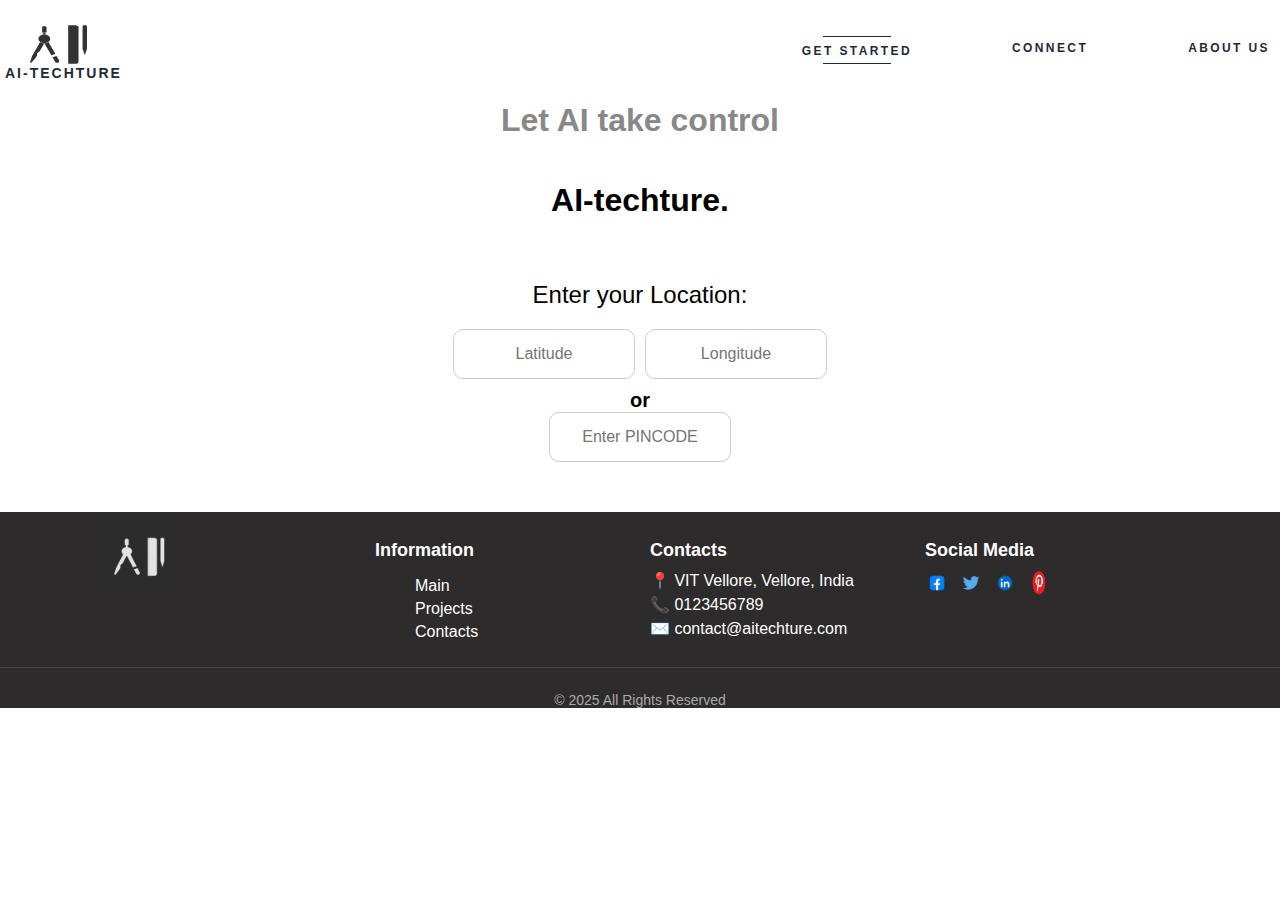
<file: input.html>
<!DOCTYPE html>
<html lang="en">
    <head>
        <meta charset="UTF-8">
        <meta name="viewport" content="width=device-width, initial-scale=1.0">
        <title>AI-Techture</title>
        <link rel="stylesheet" href="input.css">
    </head>
    <body>
        <div class="container">
            <div class="header-container">
                <div class="logo">
                    <img src="Vector.svg" alt="AI-Techture Logo">
                    <span>AI-TECHTURE</span>
                </div>
                <div class="nav-links">
                    <div class="nav-item">
                        <div class="line"></div>
                        <a href="input.html" class="get-started">GET STARTED</a>
                        <div class="line"></div>
                    </div>
                    <div class="nav-item">
                        <a href="contact.html" class="connect">CONNECT</a>
                    </div>
                    <div class="nav-item">
                        <a href="index.html" class="about">ABOUT US</a>
                    </div>
                </div>
            </div>
            
            <div class="divider"></div>
            <div class="title-section">
                <h1 class="light-text" >Let AI take control</h1>
                <h1 class="bold-text">AI-techture.</h1>
            </div>
            <div class="location-container">
            <div class="location-title">Enter your Location:</div>
            <form class="location-form">
                <div class="input-group">
                <input
                    type="text"
                    class="location-input"
                    placeholder="Latitude"
                    aria-label="Enter Latitude"
                />
                <input
                    type="text"
                    class="location-input"
                    placeholder="Longitude"
                    aria-label="Enter Longitude"
                />
                </div>
                <div class="or-text">or</div>
                <input
                type="text"
                class="location-input"
                placeholder="Enter PINCODE"
                aria-label="Enter Location"
                />
            </form>
            </div>
            
            <footer class="footer">
                <div class="footer-container">
                    <div class="footer-section logo-section">
                        <img src="logo12.png" alt="Logo" class="footer-logo">
                    </div>
            
                    <div class="footer-section">
                        <h3>Information</h3>
                        <ul>
                            <li><a href="index.html">Main</a></li>
                            <li><a href="#">Projects</a></li>
                            <li><a href="contact.html">Contacts</a></li>
                        </ul>
                    </div>
            
                    <div class="footer-section">
                        <h3>Contacts</h3>
                        <p>📍 VIT Vellore, Vellore, India</p>
                        <p>📞 0123456789</p>
                        <p>✉️ contact@aitechture.com</p>
                    </div>
            
                    <div class="footer-section social-media">
                        <h3>Social Media</h3>
                        <div class="social-icons">
                            <a href="#"><img src="facebook.webp" alt="Facebook"></a>
                            <a href="#"><img src="tweet.png" alt="Twitter"></a>
                            <a href="#"><img src="link.webp" alt="LinkedIn"></a>
                            <a href="#"><img src="pin.png" alt="Pinterest"></a>
                        </div>
                    </div>
                </div>
            
                <div class="footer-bottom">
                    <p>© 2025 All Rights Reserved</p>
                </div>
            </footer>
        </div>
        <script src="input.js"></script>
    </body>
</html>
</file>
<file: input.css>
body {
    font-family: Arial, sans-serif;
    margin: 0;
    padding: 0;
    background-color: white;
    color: black;
}

.container {
    margin: 0 auto;
    padding-top: 20px;
}

.header-container {
    display: flex;
    justify-content: space-between;
    align-items: center;
    background: white;
    width: 100%;
}


.logo {
    display: flex;
    flex-direction: column;
    align-items: center;
    text-transform: uppercase;
    text-align: center;
    font-size: 12px;
    font-weight: bold;
    color: #1f2937; 
    letter-spacing: 2.4px;
    padding-left: 5px;
    padding-top: 5px;
}

.logo img {
    height: 40px;
    margin-right: 10px;
}

.logo span {
    font-size: 14px;
    font-weight: bold;
    letter-spacing: 2px;
}

.nav-links {
    display: flex;
    gap: 80px;
}
.nav-item {
    display: flex;
    flex-direction: column;
    align-items: center;
    font-size: 12px;
    font-weight: bold;
    text-transform: uppercase;
    color: #1f2937;
    letter-spacing: 2.4px;
    position: relative;
}

.nav-item:hover {
    cursor: pointer;
}

.get-started, .connect, .about {
    text-decoration: none;  
    color: inherit;  
    font-weight: bold;
    padding: 5px 10px;
    transition: color 0.3s ease-in-out;
}

.get-started:hover, .connect:hover, .about:hover {
    color: #007bff;  
}

.line {
    width: 68px;
    height: 0.5px;
    background-color: #1f2937;
    margin-bottom: 2px ;
}

.title-section {
    display: flex;
    flex-direction: column; 
    justify-content: center; 
    align-items: center; 
    text-align: center;
}

.light-text {
    color: #888888; 
}

.location-container {
    text-align: center;
    margin-top: 40px;
}

.location-title {
    font-size: 24px;
    font-weight: 300;
}

.location-form {
    display: flex;
    flex-direction: column;
    align-items: center;
    margin-top: 20px;
}

.input-group {
    display: flex;
    gap: 10px;
    align-items: center;
}

.location-input {
    padding: 15px;
    border-radius: 10px;
    border: 1px solid #ccc;
    font-size: 16px;
    text-align: center;
    width: 150px;
}

.or-text {
    font-size: 20px;
    font-weight: bold;
    margin-top: 10px;
}


/* Footer */
.footer {
    background: #2d2b2b;
    color: white;
    padding: 0 0;
    margin-top: 50px;
    margin-bottom:-15px;
}

.footer-container {
    display: flex;
    justify-content: space-between;
    align-items: flex-start;
    max-width: 1100px;
    margin: 0 auto;
    flex-wrap: wrap;
}

.footer-section {
    flex: 1;
    min-width: 200px;
    padding: 10px;
}

.footer-section h3 {
    font-size: 18px;
    margin-bottom: 10px;
}

.footer-section ul {
    list-style: none;
}

.footer-section ul li {
    margin: 5px 0;
}

.footer-section ul li a {
    text-decoration: none;
    color: white;
    transition: 0.3s;
}

.footer-section ul li a:hover {
    color: #aaa;
}

.footer-section p {
    margin: 5px 0;
}

.footer-logo {
    max-width: 80px;
}

.social-icons {
    display: flex;
    gap: 10px;
}

.social-icons img {
    width: 24px;
    height: 24px;
    transition: 0.3s;
}

.social-icons img:hover {
    opacity: 0.7;
}

.footer-bottom {
    text-align: center;
    padding-top: 10px;
    border-top: 1px solid #444;
    font-size: 14px;
    color: #aaa;
}
</file>
